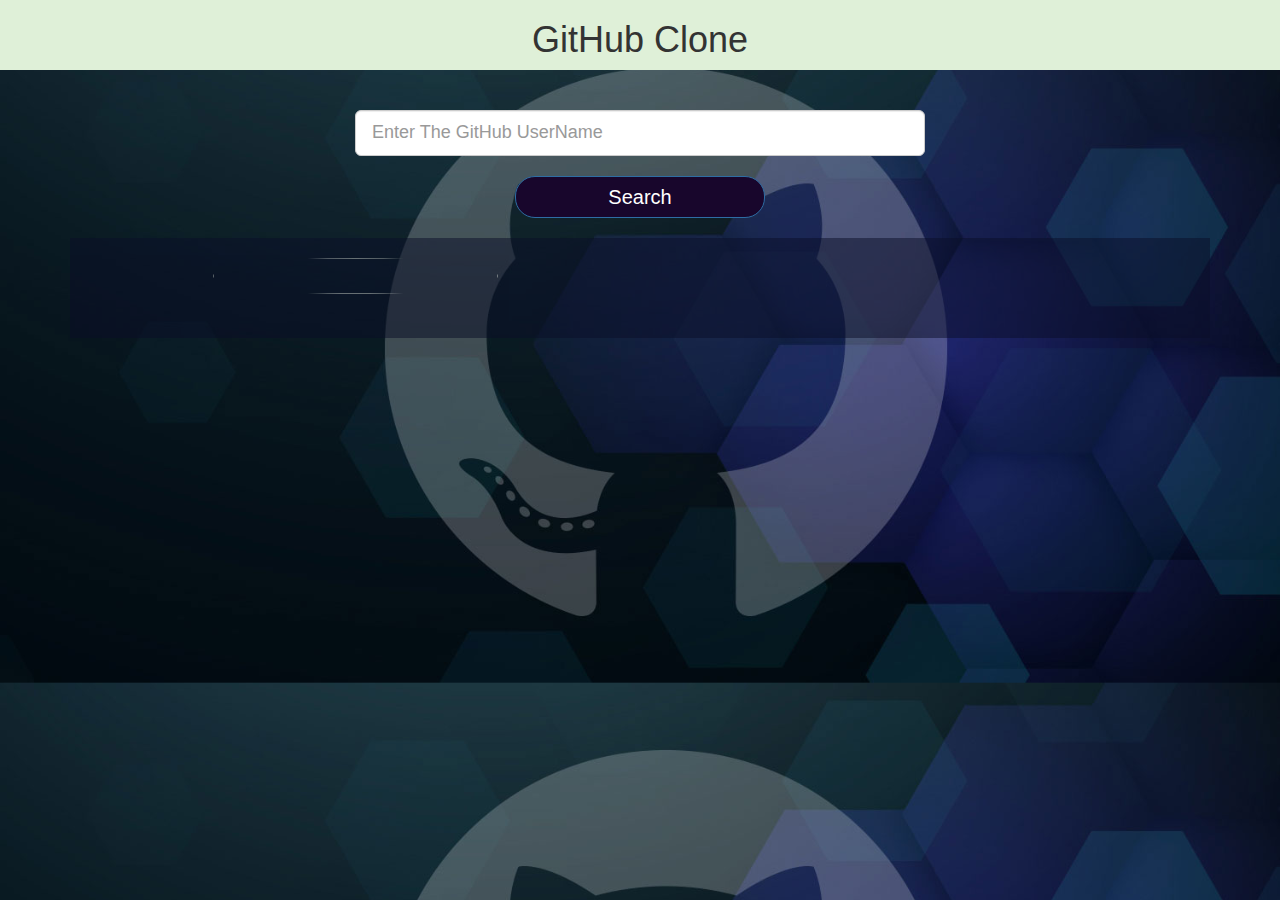
<file: Ajax-githubClone/Index.html>
<!DOCTYPE html>
<html lang="en">
<head>
    <meta charset="UTF-8">
    <meta http-equiv="X-UA-Compatible" content="IE=edge">
    <meta name="viewport" content="width=device-width, initial-scale=1.0">
    <title>GitHub Clone</title>
    <!-- Latest compiled and minified CSS -->
<link rel="stylesheet" href="https://maxcdn.bootstrapcdn.com/bootstrap/3.3.7/css/bootstrap.min.css" integrity="sha384-BVYiiSIFeK1dGmJRAkycuHAHRg32OmUcww7on3RYdg4Va+PmSTsz/K68vbdEjh4u" crossorigin="anonymous">
<link rel="stylesheet" href="style.css">
</head>
<body>
    <header id="main-header" class="bg-success text-white">
        <div class="container">
            <h1 id="header-title" style="text-align: center;">GitHub Clone</h1>
        </div>
    </header>
    <div class="main">
    <div class="container" id="search_bar">
        <input type="text" placeholder="Enter The GitHub UserName" id="input" class="form-control input-lg input-search">
        <button TYPE="submit" id="search" class="btn btn-primary">Search</button>
    </div>
    <div class="container" id="mainresult">
       <div id="inner_result">
           <div id="left">
            <img id="profile"></img>
            <h2 id="name" ></h2>
            <p id="company"  class="lead"></p>
            <p id="following" class="lead"></p>
           </div>
           <div id="right">
            <p id="login" class="lead"></p>
            <p id="bio" class="lead"></p>
            <p id="location" class="lead"></p>
            <p id="repositories" class="lead"></p>
            <p id="Email_twit"  class="lead"></p>
            <p id="c_dates" class="lead"></p>
            <p id="u_dates" class="lead"></p>
           </div>
           
           
        </div>
        <!-- <div id="repos" >
            <p id="repositories" class="lead"></p>
         
         
        </div> -->
    </div>
</div>

    <script src="GithubClone.js"></script>
</body>
</html>
</file>
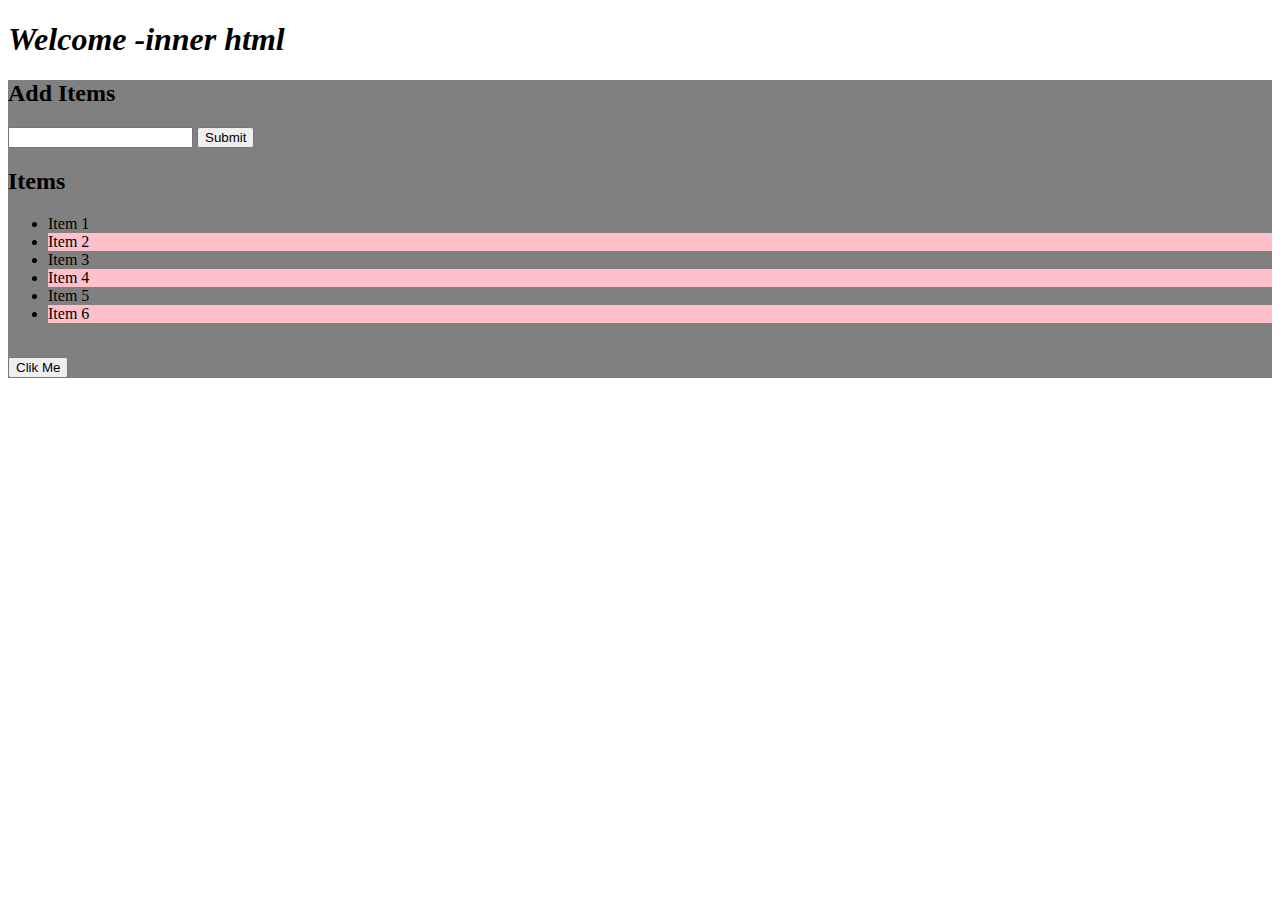
<file: Dom.html>
<!DOCTYPE html>
<html lang="en">
  <head>
    <meta charset="UTF-8">
    <meta name="viewport" content="width=device-width, initial-scale=1.0">
    <meta http-equiv="X-UA-Compatible" content="ie=edge">

    <!-- Boostrap 4  -->
    <link rel="stylesheet" href="https://maxcdn.bootstrapcdn.com/bootstrap/4.0.0-beta/css/bootstrap.min.css" integrity="sha384-/Y6pD6FV/Vv2HJnA6t+vslU6fwYXjCFtcEpHbNJ0lyAFsXTsjBbfaDjzALeQsN6M" crossorigin="anonymous">

    <title>Item Lister</title>
  </head>

  <body>

    <header id="main-header" class="bg-success text-white p-4 mb-3">

      <div class="container">
        <h1 id="header-title">Item Lister</h1>
      </div>

    </header>

    <div class="container">
      <div id="main" class="card card-body">
        <h2 class="title">Add Items</h2>
        <form class="form-inline mb-3">
          <input id='text-input' type="text" class="form-control mr-2"> 
          <input type="submit" class="btn btn-dark" value="Submit">
        </form>

        <h2 class="title">Items</h2>
        <ul id="items" class="list-group">
          <li class="list-group-item">Item 1</li>
          <li class="list-group-item">Item 2</li>
          <li class="list-group-item">Item 3</li>
          <li class="list-group-item">Item 4</li>
          <li class="list-group-item">Item 5</li>
          <li class="list-group-item">Item 6</li>
        </ul> 

        <br>

        <button class="btn btn-dark" id="button">Clik Me</button>

        <br>
      </div>
    </div>
    <script src="Dom.js"></script>
</body>
</html>
</file>
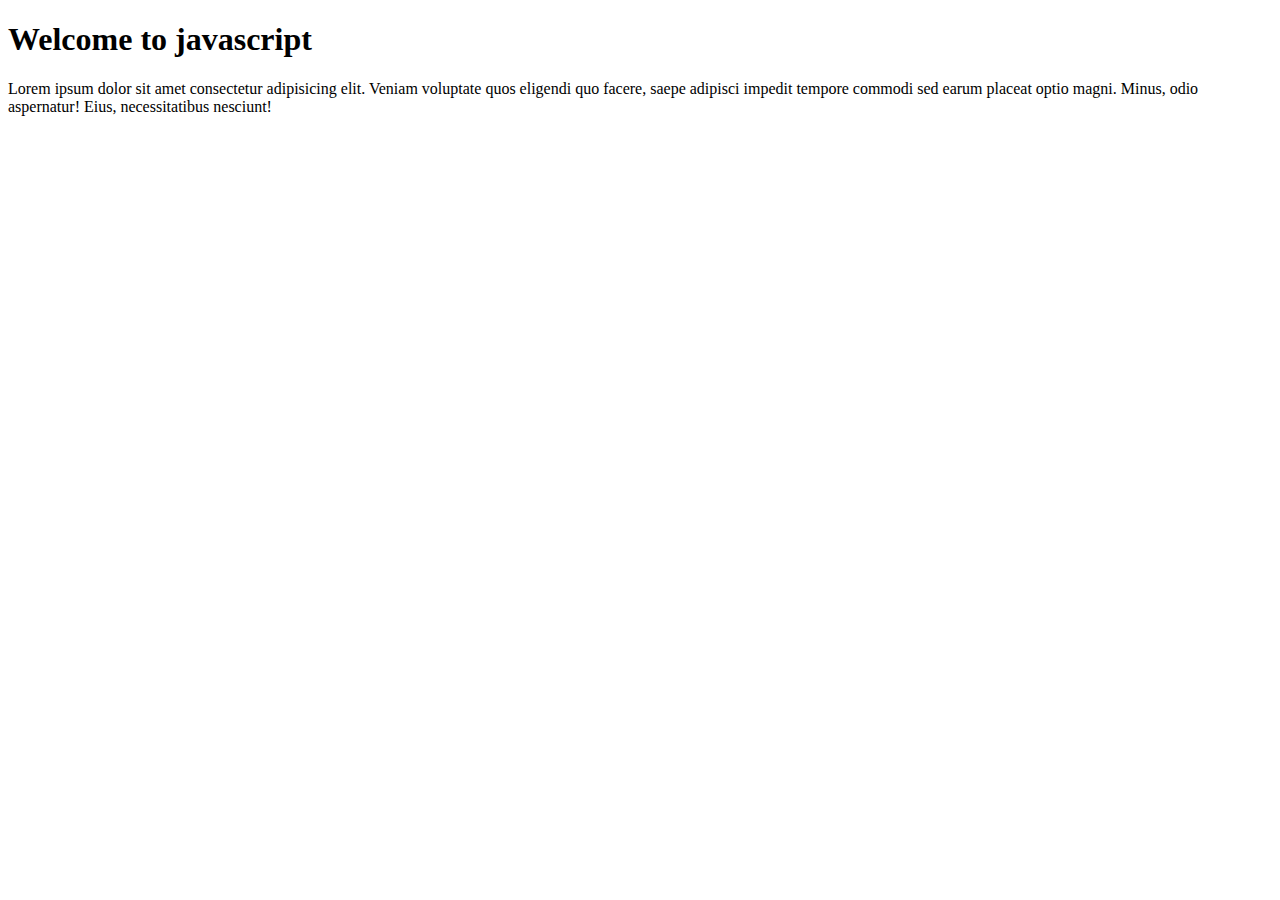
<file: Variable.html>
<!DOCTYPE html>
<html lang="en">
<head>
    <meta charset="UTF-8">
    <meta http-equiv="X-UA-Compatible" content="IE=edge">
    <meta name="viewport" content="width=device-width, initial-scale=1.0">
    <title>Variables & console outputs</title>
</head>
<body>
 <h1>Welcome to javascript</h1> 
 <p>Lorem ipsum dolor sit amet consectetur adipisicing elit. Veniam voluptate quos eligendi quo facere, saepe adipisci impedit tempore commodi sed earum placeat optio magni. Minus, odio aspernatur! Eius, necessitatibus nesciunt!</p>
 <script src="variable_js.js"></script>  

</body>
</html>
</file>
<file: Ajax-githubClone/style.css>
*{
    margin: 0;
    padding: 0;
}
body{
    background: url(images/background-portal-github-01.jpg);
    background-size: cover;
}
 .main{
    display: flex;
    margin:0px;
    flex-direction: column;
     /* background-color: rgba(201, 115, 115, 0.63); */

 } 

 #search_bar{
    display: flex;
    flex-direction: column;
     align-items: center;
     margin-top: 40px;
 }
 #input{
     outline: none;
     width:50%; 
   
 }
 #search{
    outline: none;
      border-radius: 20PX;
      background-color: rgb(24, 6, 44);
      font-size: 20px;
      width:22%;
     margin-top: 20px; 
 }
 #search:hover{
    background-color: rgb(211, 198, 198);
    color:blue;

 }
#profile{
    border-radius: 50%;
     height:60%; 
    width:50%;
}
#mainresult{
     margin-top: 20px;
}
#inner_result{
    text-align: center;
    display:flex;
    flex-direction: row;
    background-color: rgb(10, 14, 39);
    opacity: 0.5;
    color:blanchedalmond;
    padding: 20px 0px 20px 0px;
}
#left{
    flex:1
}
#right{
    flex:1;
    text-align: justify;
    padding-top: 40px;
}
/* #repos{
 
    flex:1;
    padding-top: 40px;
    text-align: center;
    width:500px;
    background-color: rgb(122, 161, 161);
    opacity: 0.5;
    color:blanchedalmond
} */
</file>
